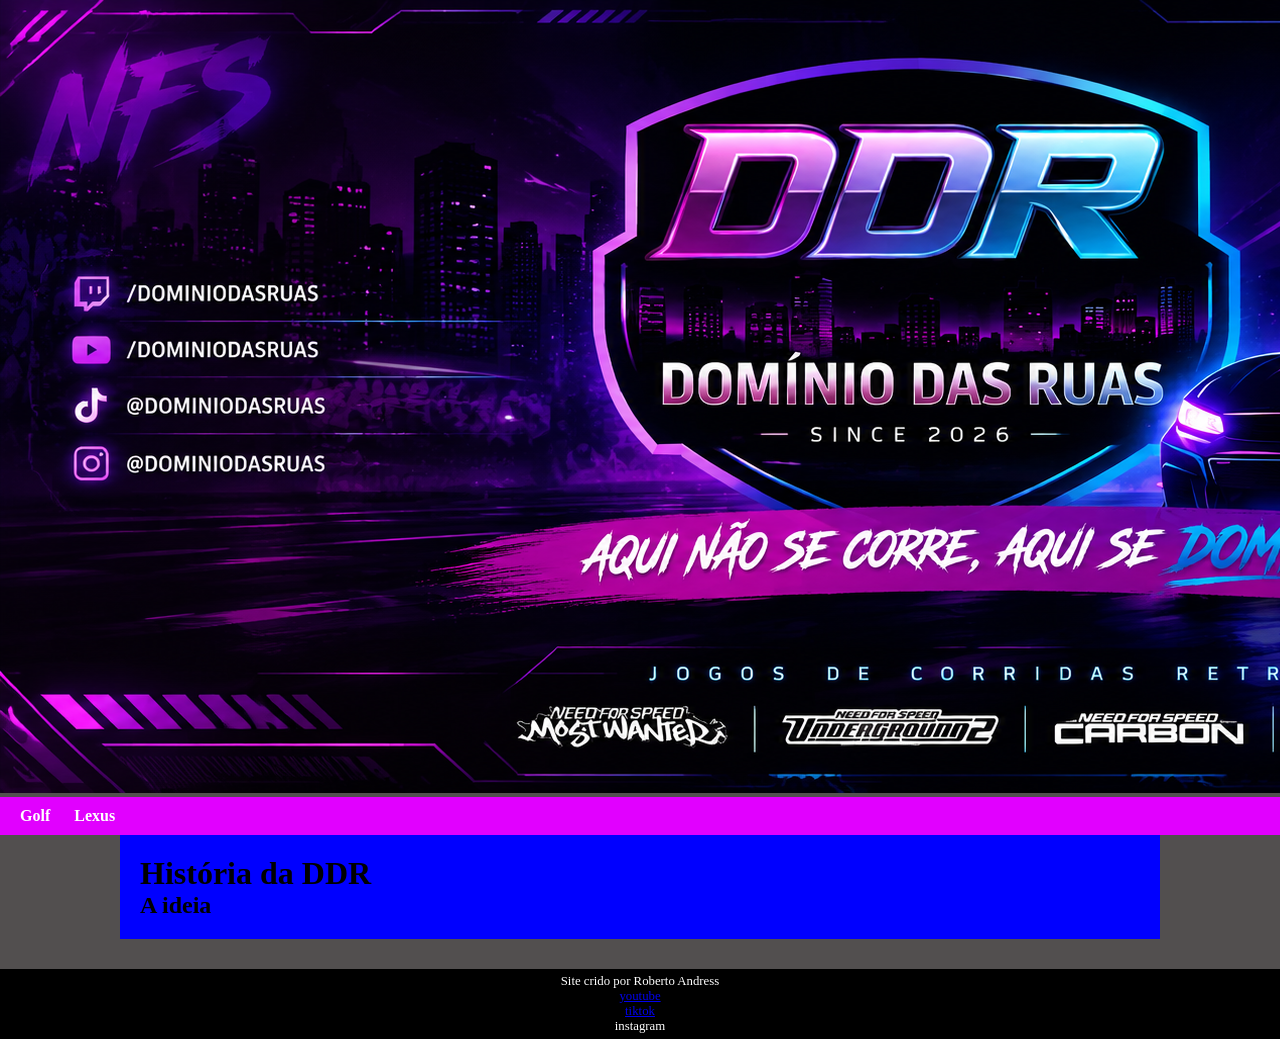
<file: index.html>
<!DOCTYPE html>
<html lang="pt-br">
<head>
    <meta charset="UTF-8">
    <meta name="viewport" content="width=device-width, initial-scale=1.0">
    <link rel="shortcut icon" href="favicon/favicon.ico" type="image/x-icon">
    <link rel="stylesheet" href="style.css">
    <title>DDR</title>
    
</head>
<body>

    <header>
        <img src="imagens/banner.png" alt="banner" class="responsivo">
   </header>
    <nav>
        <a href="golf.html" rel="next">Golf</a>
        <a href="lexus.html" rel="next">Lexus</a>
        </nav>
    <main>
        <h1>História da DDR</h1>
        
        <h2>A ideia</h2>

       
</main>
    <footer>Site crido por <a href="https://andressbernardinelis.github.io/" target="_blank"></a>Roberto Andress
        
        <p><a href="https://www.youtube.com/@ddr.oficial-w8s" target="_blank">youtube</a></p>
        <p><a href="https://www.tiktok.com/@ddr.oficial" target="_blank">tiktok</a></p>
        <p>instagram</p>
    </footer>
    <script>
        window.alert('Bem vindo ao Dominído Das Ruas!')
        window.prompt('Qual é seu jogo de corrida favorito?')
         window.confirm('Obrigado por responder!')
     </script>
</body>
</html>
</file>
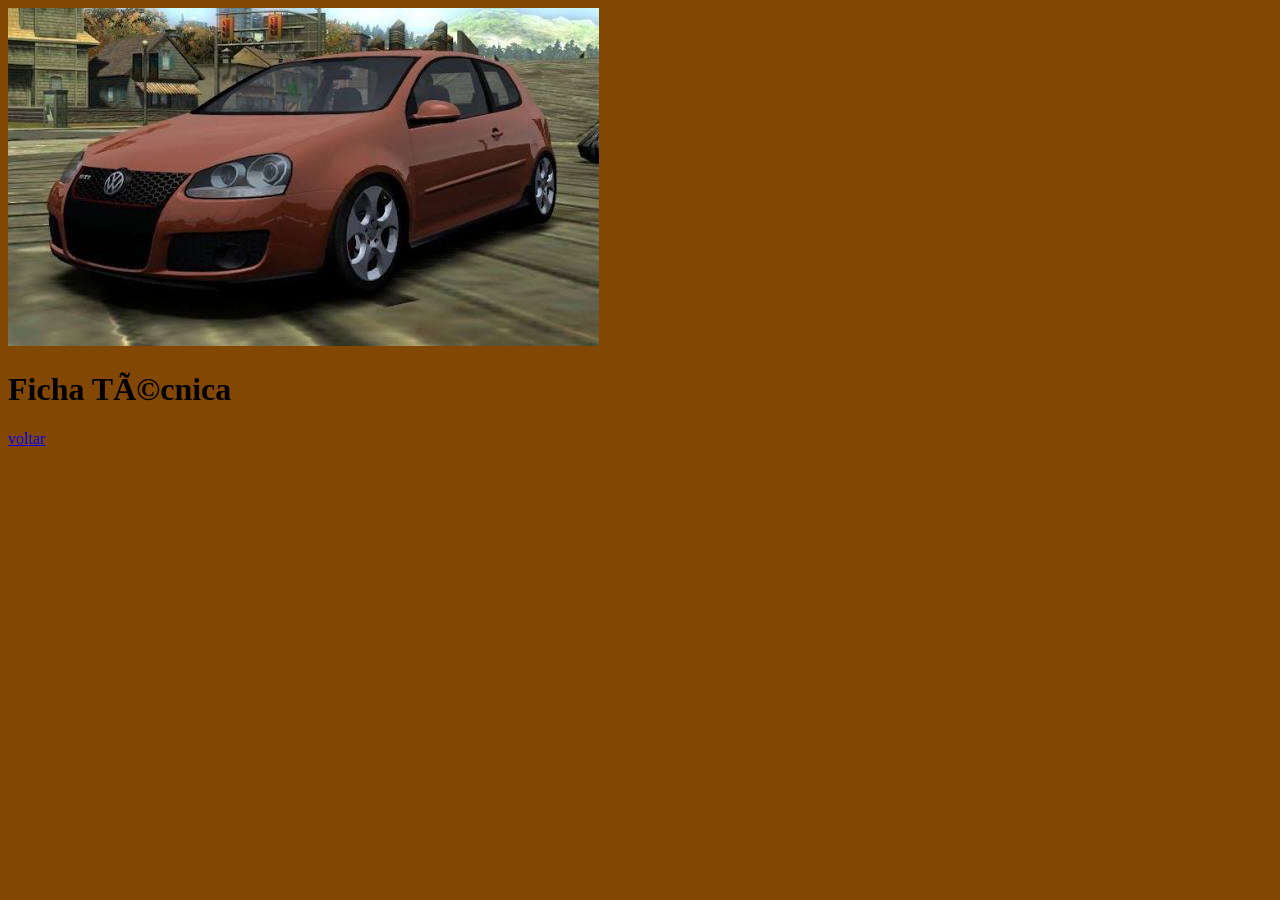
<file: golf.html>
<!DOCTYPE html>
<html lang="pt-br>
<head>
    <meta charset="UTF-8">
    <meta name="viewport" content="width=device-width, initial-scale=1.0">
    <title>Golf</title>
    <style>
        body {
            background-color: rgb(131, 71, 4);
        }
    </style>
</head>

<header>
    <picture>
        <source media="(max-width: 300px )" srcset="imagens/golf.jfif" type="image/jfif">
        
        <img src="imagens/golf.jfif" alt="image flevivel">
    </picture>
    
</header>
<body>
    <h1>Ficha Técnica</h1>
    <a href="index.html" rel="prev">voltar</a>
</body>
</html>
</file>
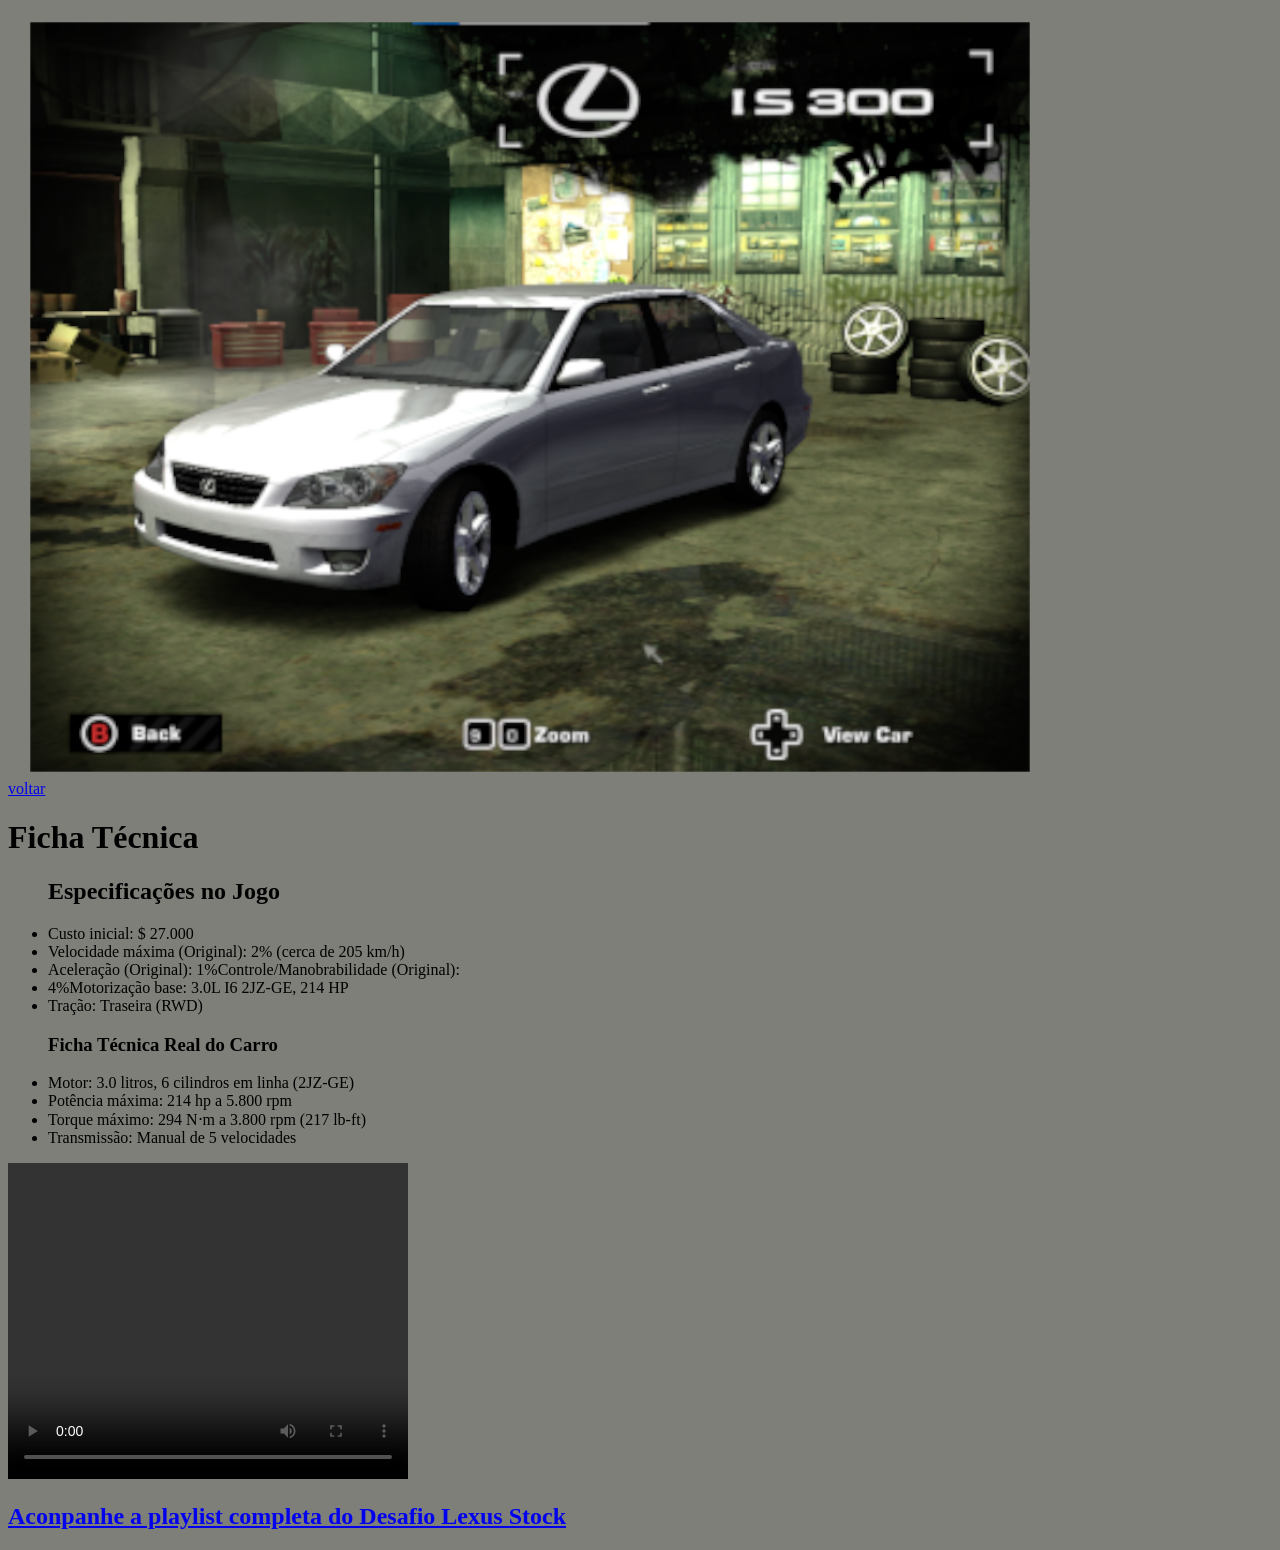
<file: lexus.html>
<!DOCTYPE html>
<html lang="pt-br">
<head>
    <meta charset="UTF-8">
    <meta name="viewport" content="width=device-width, initial-scale=1.0">
    <title>Lexus</title>
    <style>
        body {
            background-color: rgb(126, 127, 121);
        }
</style>
</head>
<header>
    <source media="(min-width: 300px)" srcset="imagens/lexus-p.png" type="image.png">
    <source media="(min-width: 700px )" srcset="imagens/lexus-m.png" type="image.png">
    <img src="imagens/lexus-g.png" alt="lexus">
</header>


<body>
    <a href="index.html" rel="prev">voltar</a>

    <h1>Ficha Técnica</h1>
    <ul><h2>Especificações no Jogo</h2><li>Custo inicial: $ 27.000</li><li>Velocidade máxima (Original): 2% (cerca de 205 km/h)</li><li>Aceleração (Original): 1%Controle/Manobrabilidade (Original):</li> <li>4%Motorização base: 3.0L I6 2JZ-GE, 214 HP</li><li>Tração: Traseira (RWD)</li><h3>Ficha Técnica Real do Carro</h3><li>Motor: 3.0 litros, 6 cilindros em linha (2JZ-GE)</li><li>Potência máxima: 214 hp a 5.800 rpm</li><li>Torque máximo: 294 N⋅m a 3.800 rpm (217 lb-ft)</li><li>Transmissão: Manual de 5 velocidades</li></ul>

    <video width="400" height="316" controls loop>
        <source src="videos/Lexus IS300.mp4">
    </video>

    <h2>
        <a href="https://www.youtube.com/watch?v=lQE3_klUDWg&list=PLKIFPrZM7394" target="_blank">Aconpanhe a playlist completa do Desafio Lexus Stock</a>
    </h2>
    

    

</body>
</html>
</file>
<file: style.css>
@charset "UTF-8";

* {
    margin: 0px;
    padding: 0px;
} 

body {
    background-color: rgba(5, 1, 1, 0.692);
}

.banner-responsivo {
  width: 100%;       /* Ocupa toda a largura disponível da tela */
  max-width: 1983px; /* Não deixa a imagem esticar além do tamanho original */
  height: auto;      /* Mantém a proporção correta de altura automaticamente */
  display: block;    /* Remove espaços em branco indesejados abaixo da imagem */
  margin: auto;
}
   
   

header > h1 {
      color:rgb(248, 246, 246);
      text-align: center;
       font-family: 'Franklin Gothic Medium', 'Arial Narrow', Arial, sans-serif;
      text-align: center;
    padding-top: 40px;
    
}



nav {
     padding: 10px;
     background-color: rgb(225, 0, 255);
}

nav > a {
    color: white;
    text-decoration: none;
    padding: 10px;
    font-weight: bolder;
    border-radius: 5px;
    width: 10px;
    transition: .5s;
    
}

nav a:hover {
    text-decoration: underline;
    color: blue;
    
}

main {
    background-color: blue;
    padding: 20px;
          min-width: 300px;
          max-width: 1000px;
          margin: auto;
          margin-bottom: 30px;
}

footer {
    background-color: black;
    color: white;
       text-align: center;
       font-size: 0.8em;
       padding: 5px;
}
</file>
